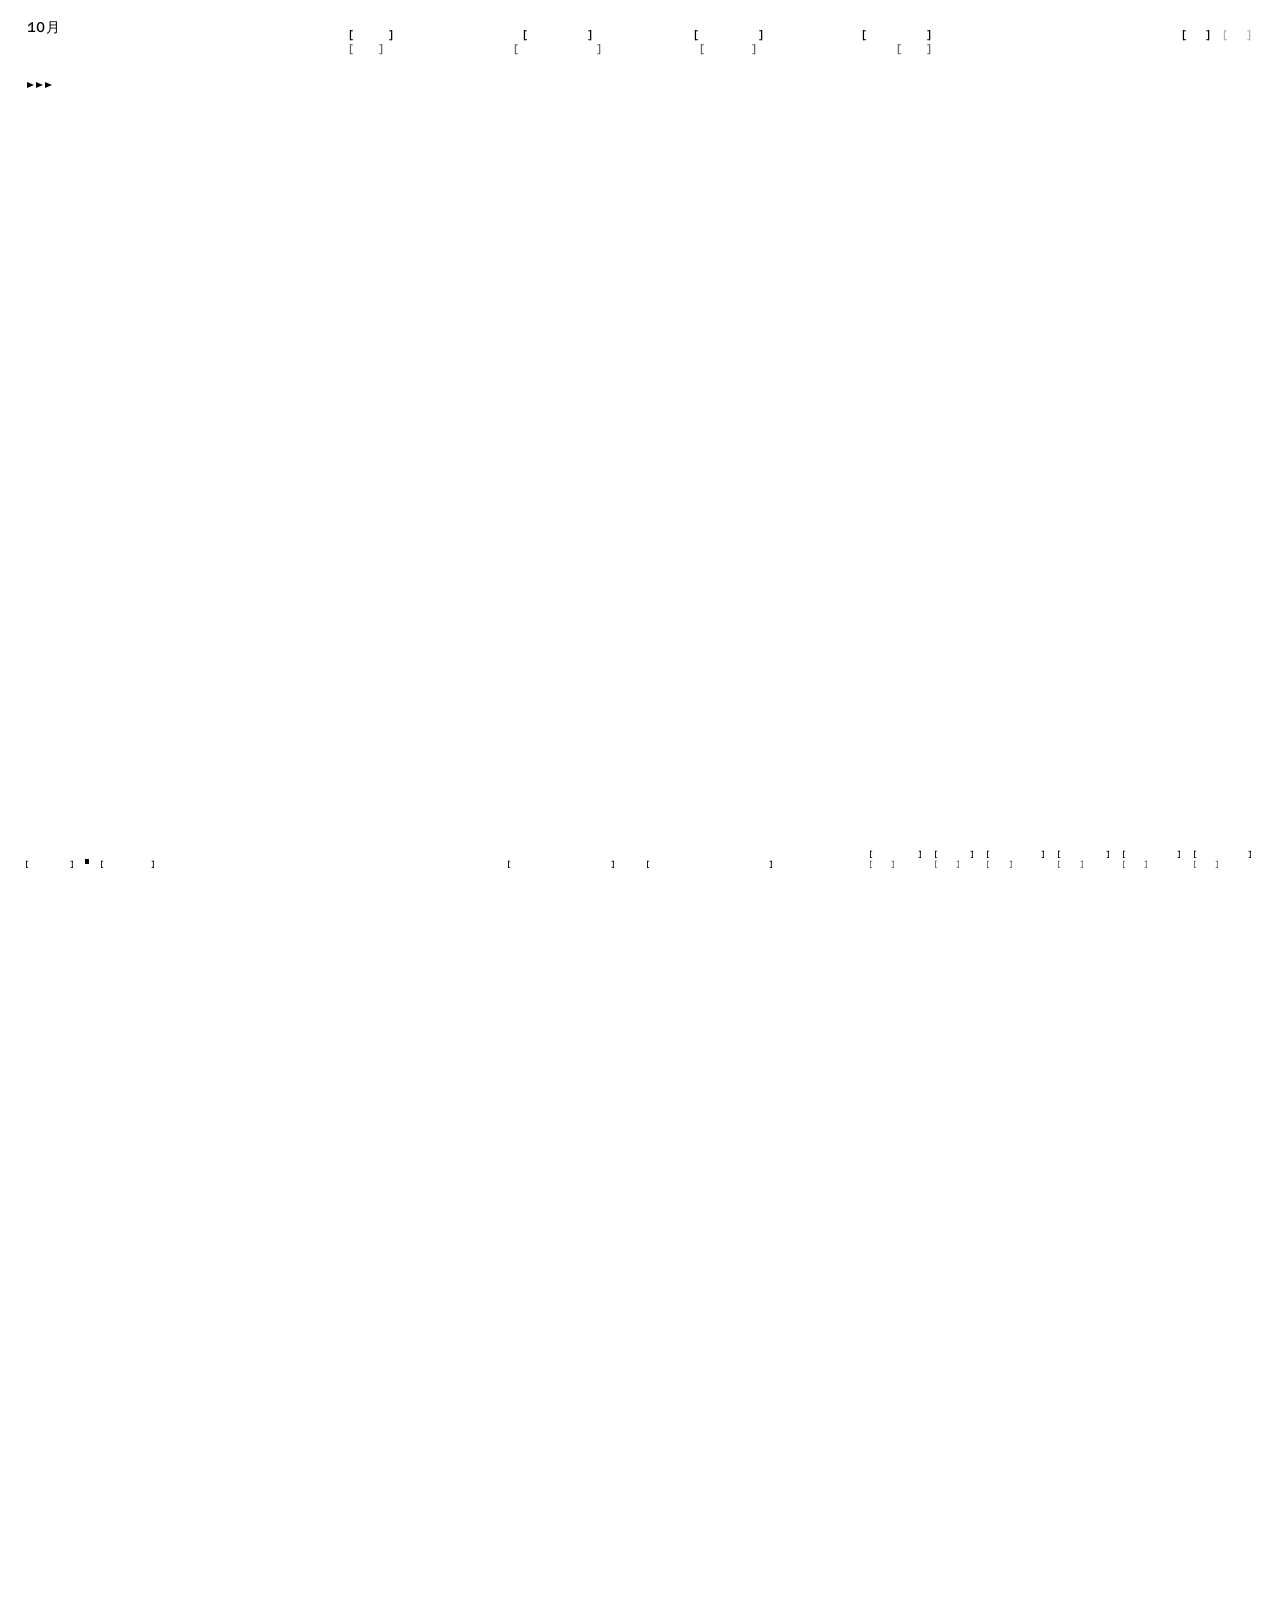
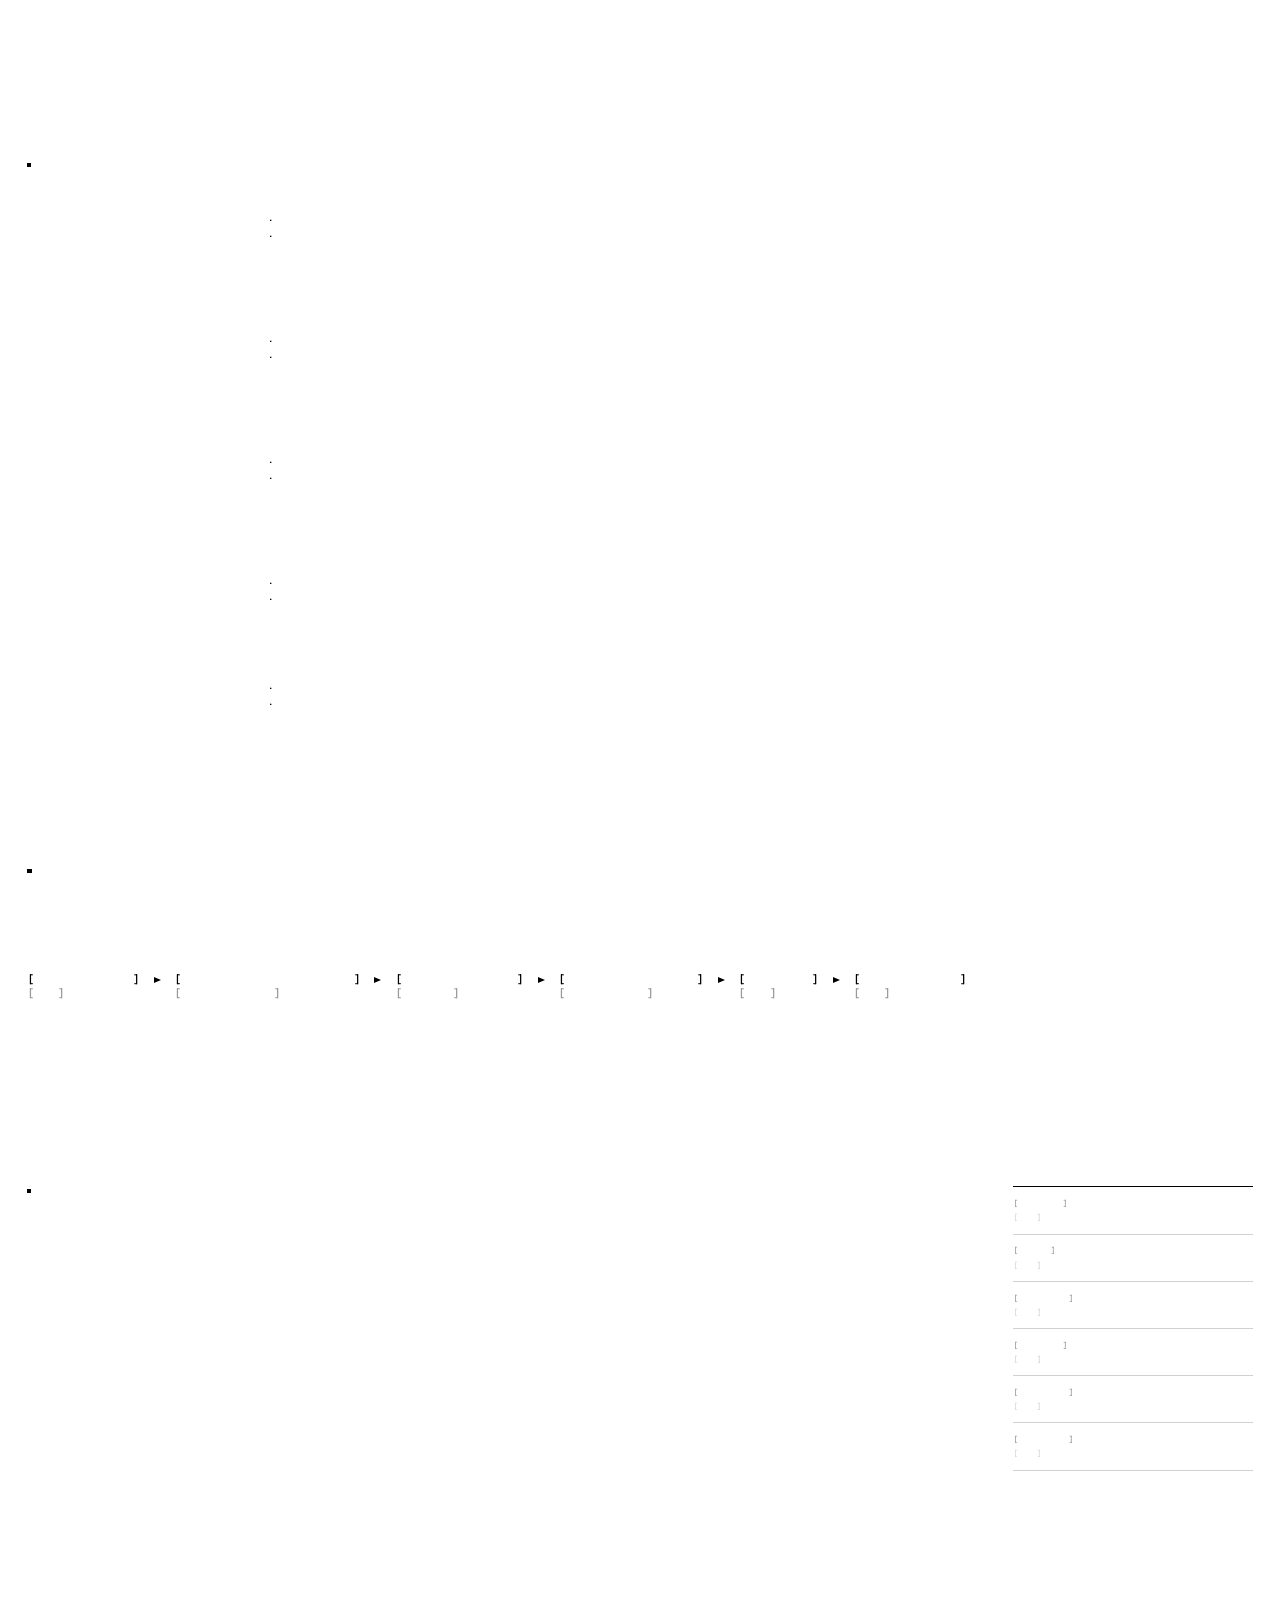
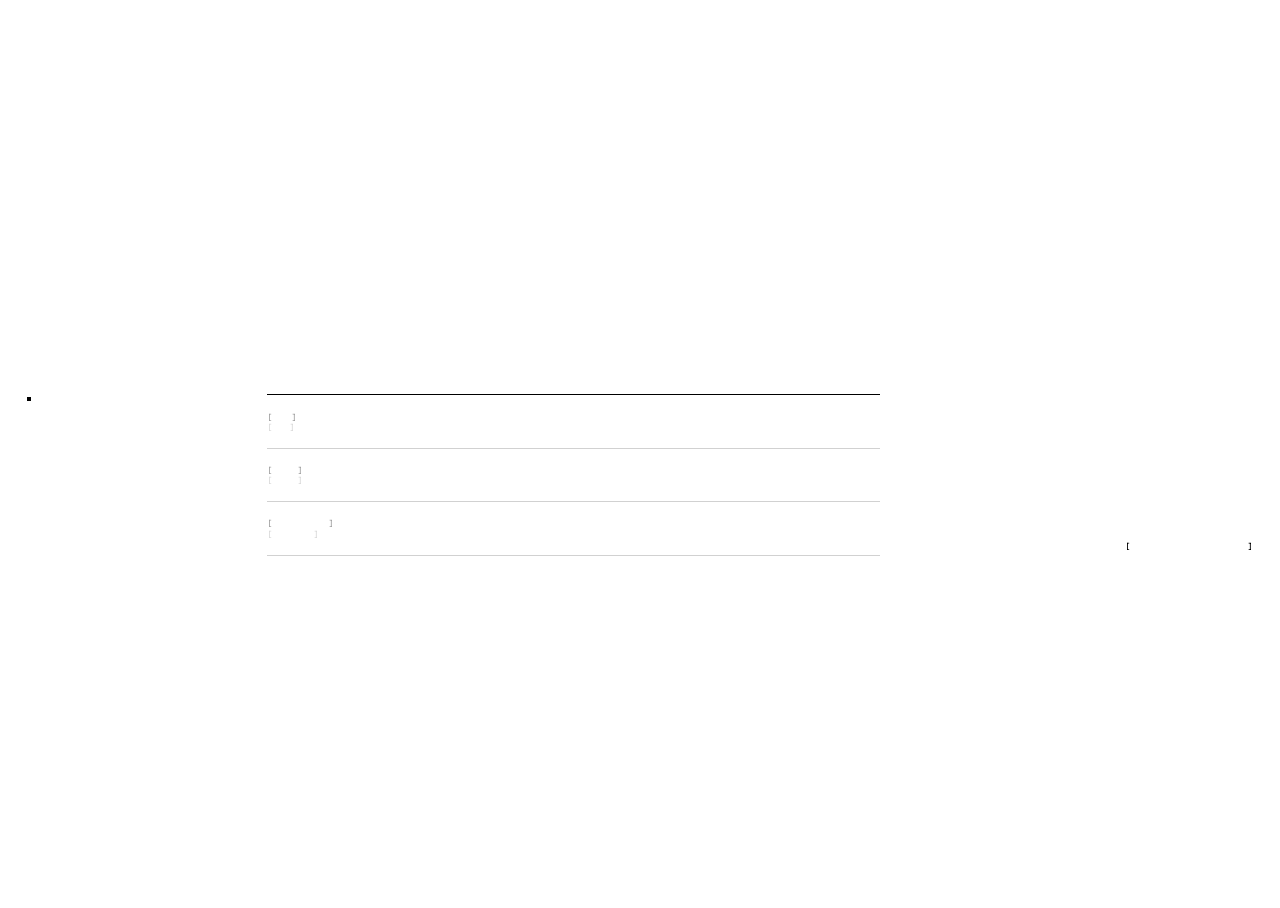
<file: index.html>
<!DOCTYPE html>
<html lang="en">
<head>
<meta charset="UTF-8">
<meta name="viewport" content="width=device-width,initial-scale=1,viewport-fit=cover">
<title>SIWOL 10月 — INTERIOR DESIGN</title>

<!-- ══ 검색·공유 층 ══════════════════════════════════════════════
     이 층은 브랜드 보이스(영문 우선)와 분리한다. 읽는 쪽이 사람이 아니라
     검색엔진·메신저 미리보기라서, 한국어로 평범하게 쓴다.
     배포지 = https://designsiwol.co.kr/ (9/28 자체 도메인 이전).
     ⚠️ 나중에 자체 도메인으로 옮기면 아래 절대주소 3곳(canonical·og:url·og:image)과
        JSON-LD의 url·image를 함께 바꿀 것.
     ⚠️ 네이버 서치어드바이저 소유확인 메타는 네이버가 발급하는 값이라 비워 뒀다.
        사이트 등록 후 받은 <meta name="naver-site-verification"> 한 줄을 여기 붙일 것. -->
<meta name="naver-site-verification" content="cecca2f901f2feac6f6e2081c481b12479d8a7ad" />
<meta name="description" content="대전 상업공간 인테리어 디자인 스튜디오 10月(시월). 음식점·바·리테일·살롱·사무실 실내 작업 10건의 기록.">
<link rel="canonical" href="https://designsiwol.co.kr/">

<meta property="og:type" content="website">
<meta property="og:site_name" content="SIWOL 10月">
<meta property="og:title" content="10月 — 인테리어 디자인">
<meta property="og:description" content="대전 상업공간 인테리어 디자인. 음식점·바·리테일·살롱·사무실 실내 작업 기록.">
<meta property="og:url" content="https://designsiwol.co.kr/">
<!-- 카톡·메신저 미리보기 그림 = 흰 바탕 워드마크.
     ⚠️ 카카오는 미리보기를 **주소 기준으로 캐시**한다. 그림을 바꿀 땐 내용만 갈아끼우지 말고
        파일명을 반드시 새로 줄 것 — 같은 이름이면 예전 그림이 계속 뜬다. -->
<meta property="og:image" content="https://designsiwol.co.kr/img/og-mark.png">
<meta property="og:image:type" content="image/png">
<meta property="og:image:width" content="1200">
<meta property="og:image:height" content="630">
<meta property="og:image:alt" content="10月 — INTERIOR DESIGN">
<meta property="og:locale" content="ko_KR">
<meta property="og:locale:alternate" content="en_US">
<meta name="twitter:card" content="summary_large_image">

<link rel="icon" href="img/favicon-a.svg" type="image/svg+xml">
<meta name="theme-color" content="#000000">

<script type="application/ld+json">
{
  "@context": "https://schema.org",
  "@type": "InteriorDesigner",
  "name": "10月",
  "alternateName": ["시월", "SIWOL", "SIWOL 10月"],
  "description": "대전 상업공간 인테리어 디자인 스튜디오.",
  "url": "https://designsiwol.co.kr/",
  "image": "https://designsiwol.co.kr/img/og.jpg",
  "telephone": "+82-10-8082-9592",
  "email": "kimjg1994@naver.com",
  "sameAs": ["https://instagram.com/siwor_10_interior"],
  "address": { "@type": "PostalAddress", "addressLocality": "대전", "addressCountry": "KR" },
  "areaServed": [{ "@type": "City", "name": "대전" }, { "@type": "Country", "name": "대한민국" }],
  "knowsLanguage": ["ko", "en"]
}
</script>
<!-- ══ 검색·공유 층 끝 ══════════════════════════════════════════ -->

<link rel="preconnect" href="https://fonts.googleapis.com">
<link rel="preconnect" href="https://fonts.gstatic.com" crossorigin>
<link href="https://fonts.googleapis.com/css2?family=Azeret+Mono:wght@300;400&family=IBM+Plex+Sans+KR:wght@300;400&display=swap" rel="stylesheet">
<link rel="stylesheet" href="css/site.css">
</head>
<body>

<!-- 인트로 — 자동 프리로더. 구도는 D안 hero-c, 글자·모션은 E안 문법 -->
<div id="intro" aria-hidden="true">
  <div class="ring"><span>LOADING...</span></div>
  <div class="bar"><i></i></div>
  <div class="pct br"><span>0%</span></div>
  <div class="credit">INTERIOR DESIGN BY SIWOL 10月</div>
</div>
<div id="tr"></div>
<div id="c"><span></span></div>

<!-- 이 페이지엔 #nojs 안전망을 두지 않는다 — 아래 정적 본문에 상호·연락처가 이미 들어 있고,
     인트로 막(z 9998)이 #nojs(z 9997)보다 위라 막이 걷히기 전엔 어차피 보이지도 않는다.
     project.html 은 아직 JS 전용이라 거기엔 남겨 둔다. -->

<nav id="n">
  <div id="n-lo"><a href="index.html" data-c="[HOME]">10月</a></div>
  <ul id="n-me"></ul>
  <ul id="n-la"></ul>
</nav>

<div id="f">
  <div id="f-l"></div>
  <div id="f-c"></div>
  <div id="f-r"></div>
</div>

<!-- ══ 정적 본문 ══════════════════════════════════════════════════
     아래 s:키 로 시작하고 /s:키 로 끝나는 주석 쌍 사이는 tools/build-static.js 가
     js/data.js 를 읽어 자동으로 찍는다.
     손으로 고치지 말 것 — 카피는 data.js 에서 고치고 `node tools/build-static.js`.

     왜 두는가: 이 사이트는 본문을 전부 JS가 그린다. 사람 브라우저는 JS를 돌리니 문제없지만,
     네이버 크롤러는 대체로 JS를 돌리지 않아 빈 페이지로 읽고 간다.
     아래 글은 그 크롤러 몫이다. JS가 오면 같은 자리를 innerHTML로 덮어쓰므로
     사람이 보는 화면은 달라지지 않는다.

     ⚠️ 이 주석 안에 주석 여는/닫는 기호를 그대로 쓰면 안 된다. HTML 주석은 중첩이 안 돼서
        거기서 주석이 끊기고, 뒤에 적은 메모가 페이지 본문으로 새어 나온다(한 번 겪음).
     ══════════════════════════════════════════════════════════════ -->
<main>
  <section id="ho">
    <div id="ho-ti"><!--s:ho-ti--><p><span>SIWOL 10月 — INTERIOR DESIGN</span> <span lang="ko">10月 — 인테리어 디자인</span></p><p><span>OCTOBER IS THE BEST MONTH OF THE YEAR.</span> <span lang="ko">일 년 중 가장 좋은 계절, 10월.</span></p><p><span>WE BUILD ROOMS THAT HOLD THAT TEMPERATURE.</span> <span lang="ko">그 온도로 머무는 공간을 짓습니다.</span></p><!--/s:ho-ti--></div>
    <ul><!--s:ho-list--><li><a href="project.html?p=charcoal-01">[01] <span>CHARCOAL GRILL HOUSE</span> <span lang="ko">숯불구이집</span> — <span>F&amp;B</span> <span lang="ko">(상업) F&amp;B</span></a></li><li><a href="project.html?p=charcoal-02">[02] <span>CHARCOAL GRILL HOUSE</span> <span lang="ko">숯불구이집</span> — <span>F&amp;B</span> <span lang="ko">(상업) F&amp;B</span></a></li><li><a href="project.html?p=izakaya">[03] <span>IZAKAYA</span> <span lang="ko">이자카야</span> — <span>BAR</span> <span lang="ko">(상업) 바</span></a></li><li><a href="project.html?p=charcoal-03">[04] <span>CHARCOAL GRILL HOUSE</span> <span lang="ko">숯불구이집</span> — <span>F&amp;B</span> <span lang="ko">(상업) F&amp;B</span></a></li><li><a href="project.html?p=cafe">[05] <span>CAFE</span> <span lang="ko">카페</span> — <span>CAFE</span> <span lang="ko">(상업) 카페</span></a></li><li><a href="project.html?p=liquor-shop">[06] <span>LIQUOR SHOP</span> <span lang="ko">주류샵</span> — <span>SHOP</span> <span lang="ko">(상업) 리테일</span></a></li><li><a href="project.html?p=hair-salon">[07] <span>HAIR SALON</span> <span lang="ko">헤어 살롱</span> — <span>SALON</span> <span lang="ko">(상업) 살롱</span></a></li><li><a href="project.html?p=restaurant">[08] <span>RESTAURANT</span> <span lang="ko">일반음식점</span> — <span>F&amp;B</span> <span lang="ko">(상업) F&amp;B</span></a></li><li><a href="project.html?p=office">[09] <span>CO-WORKING OFFICE</span> <span lang="ko">공유오피스</span> — <span>OFFICE</span> <span lang="ko">(오피스)</span></a></li><!--/s:ho-list--></ul>
  </section>


  <section id="ab"><!--s:ab--><h2><span>PROCESS</span> <span lang="ko">공사 진행과정</span></h2><p>01 — CONSULTATION. TELL US THE SCALE AND THE OPENING DATE.</p><p lang="ko">01 — 상담. 공사 규모와 오픈 날짜를 알려주시면 됩니다.</p><p>02 — SITE MEETING AND SURVEY. WE MEET YOU AT THE ROOM, MEASURE IT, AND CHECK WHAT IS ALREADY THERE — COLUMNS, PIPES, POWER, THE STREET OUTSIDE.</p><p lang="ko">02 — 현장 미팅(실측). 현장에서 만나 재고, 이미 있는 것을 확인합니다. 기둥, 배관, 전기, 바깥 길까지.</p><p>03 — FIRST ESTIMATE. SCOPE, MATERIALS AND COST IN ONE DOCUMENT, BASED ON THE SURVEY.</p><p lang="ko">03 — 1차 견적. 실측을 바탕으로 범위·재료·비용을 한 장에 정리해 드립니다.</p><p>04 — REVISED ESTIMATE. WE ADJUST THE SCOPE AND THE NUMBERS TOGETHER UNTIL THEY FIT THE BUDGET AND THE DATE.</p><p lang="ko">04 — 2차 수정 견적. 예산과 날짜에 맞을 때까지 범위와 숫자를 함께 조정합니다.</p><p>05 — CONTRACT. WHAT IS SIGNED HERE IS WHAT GETS BUILT.</p><p lang="ko">05 — 계약. 여기서 서명한 것이 그대로 지어집니다.</p><p>06 — CONSTRUCTION. WORK BEGINS ON THE AGREED DATE.</p><p lang="ko">06 — 착공. 약속한 날짜에 공사를 시작합니다.</p><dl></dl><p><span>THE SCHEDULE IS COUNTED BACKWARDS FROM OPENING DAY.</span> <span lang="ko">일정은 오픈 날짜에서 거꾸로 셉니다.</span></p><ol><li><span>CONSULTATION</span> <span lang="ko">상담</span></li><li><span>SITE MEETING (SURVEY)</span> <span lang="ko">현장 미팅(실측)</span></li><li><span>FIRST ESTIMATE</span> <span lang="ko">1차 견적</span></li><li><span>REVISED ESTIMATE</span> <span lang="ko">2차 수정 견적</span></li><li><span>CONTRACT</span> <span lang="ko">계약</span></li><li><span>CONSTRUCTION</span> <span lang="ko">착공</span></li></ol><!--/s:ab--></section>
  <section id="rg"><!--s:rg--><h2><span>REGIONS</span> <span lang="ko">시공지역</span></h2><ul><li><span>INCHEON</span> <span lang="ko">인천</span> [37°27'N] [126°42'E]</li><li><span>GIMPO</span> <span lang="ko">김포</span> [37°37'N] [126°43'E]</li><li><span>GYEONGGI</span> <span lang="ko">경기</span> [37°16'N] [127°02'E]</li><li><span>DAEJEON</span> <span lang="ko">대전</span> [36°21'N] [127°23'E]</li><li><span>CHEONGJU</span> <span lang="ko">청주</span> [36°38'N] [127°29'E]</li><li><span>GYEONGJU</span> <span lang="ko">경주</span> [35°51'N] [129°13'E]</li></ul><p>WE TRAVEL.<br>TELL US WHERE THE ROOM IS.</p><p lang="ko">지역을 가리지 않습니다.<br>현장이 어디인지 알려주세요.</p><!--/s:rg--></section>
  <section id="co"><!--s:co--><h2><span>CONTACT</span> <span lang="ko">문의</span></h2><ul><li><span>TEL</span> <span lang="ko">전화</span> <a href="tel:01080829592">010-8082-9592</a></li><li><span>MAIL</span> <span lang="ko">이메일</span> <a href="mailto:kimjg1994@naver.com">kimjg1994@naver.com</a></li><li><span>INSTAGRAM</span> <span lang="ko">인스타그램</span> <a href="https://instagram.com/siwor_10_interior" rel="noopener">@SIWOR_10_INTERIOR</a></li></ul><p>TELL US THE SCALE<br>AND THE DATE.<br>THAT IS ENOUGH<br>FOR A FIRST ANSWER.</p><p lang="ko">공사 규모와 일정만<br>알려주셔도 됩니다.<br>그거면 첫 답을<br>드릴 수 있습니다.</p><p>© 2026 DESIGN SIWOL</p><!--/s:co--></section>
</main>

<script src="js/data.js"></script>
<script src="js/map-kr.js"></script>
<script src="js/site.js"></script>
</body>
</html>
</file>
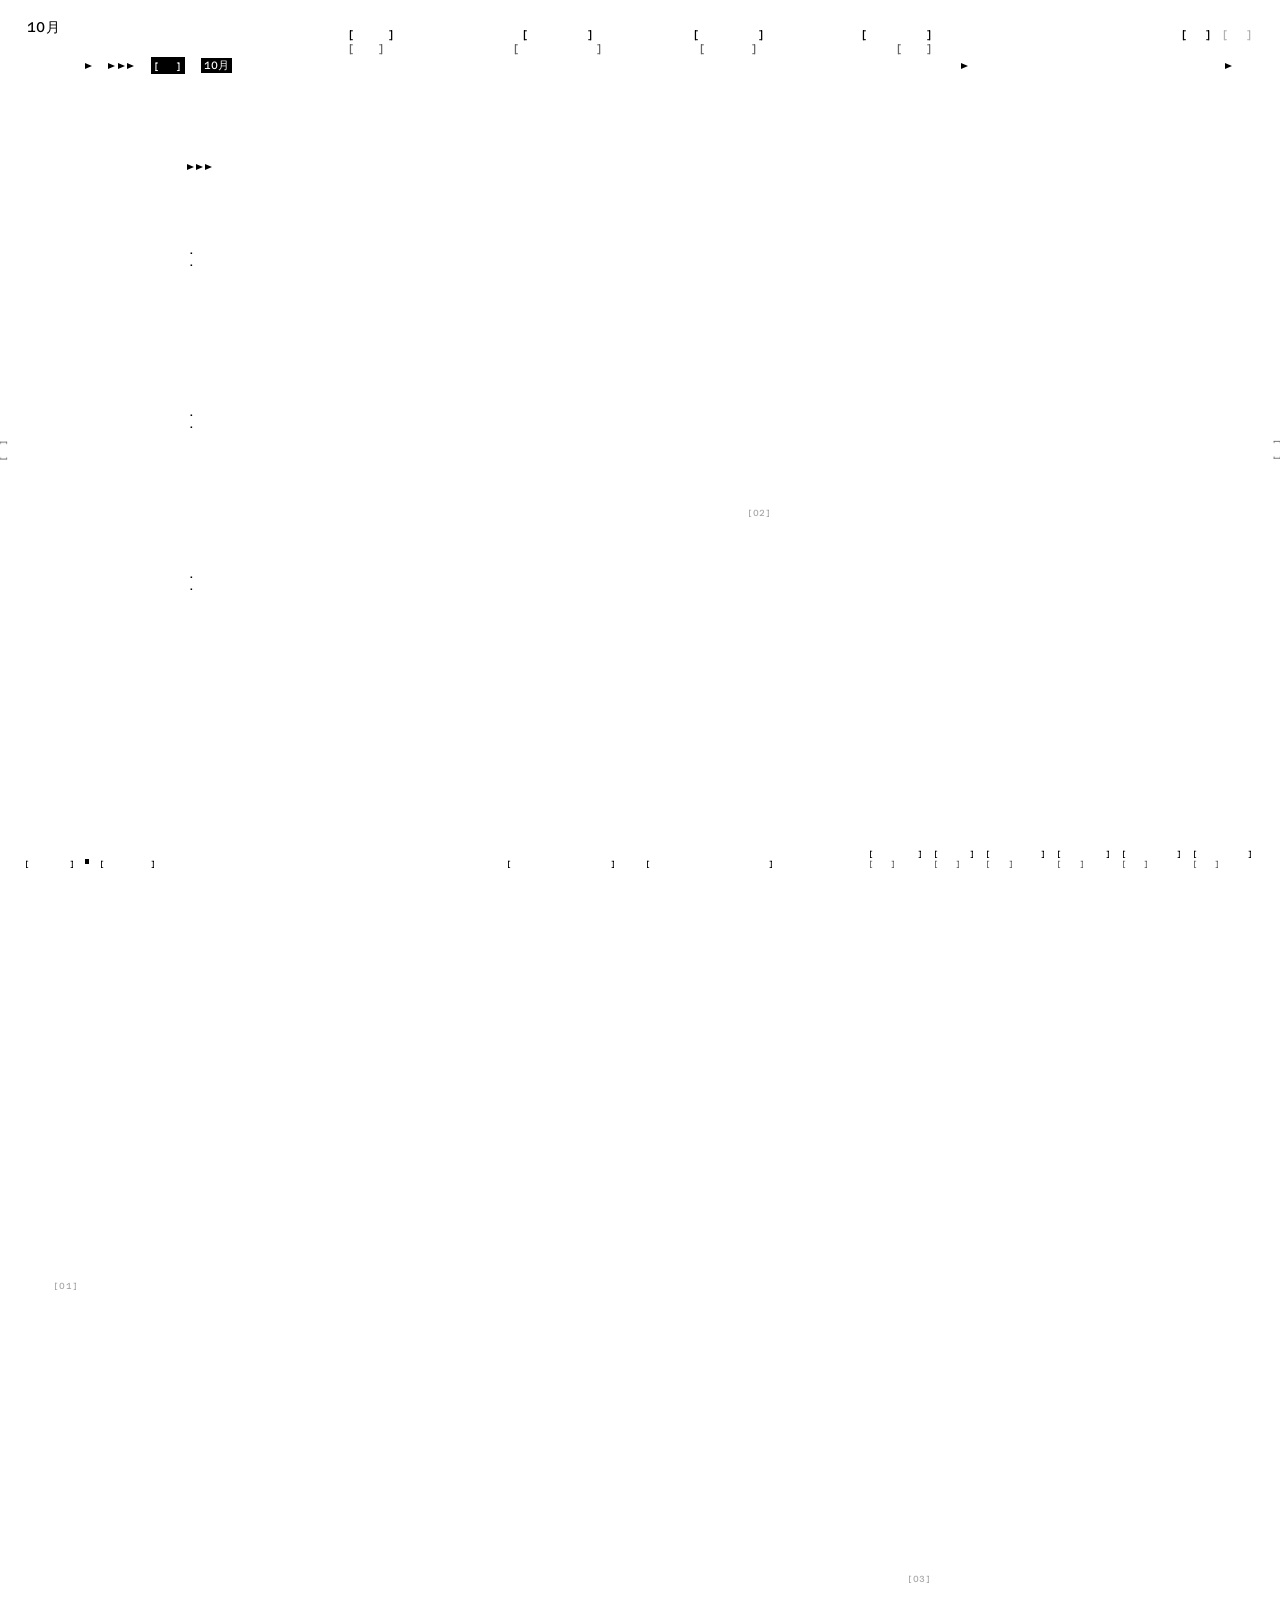
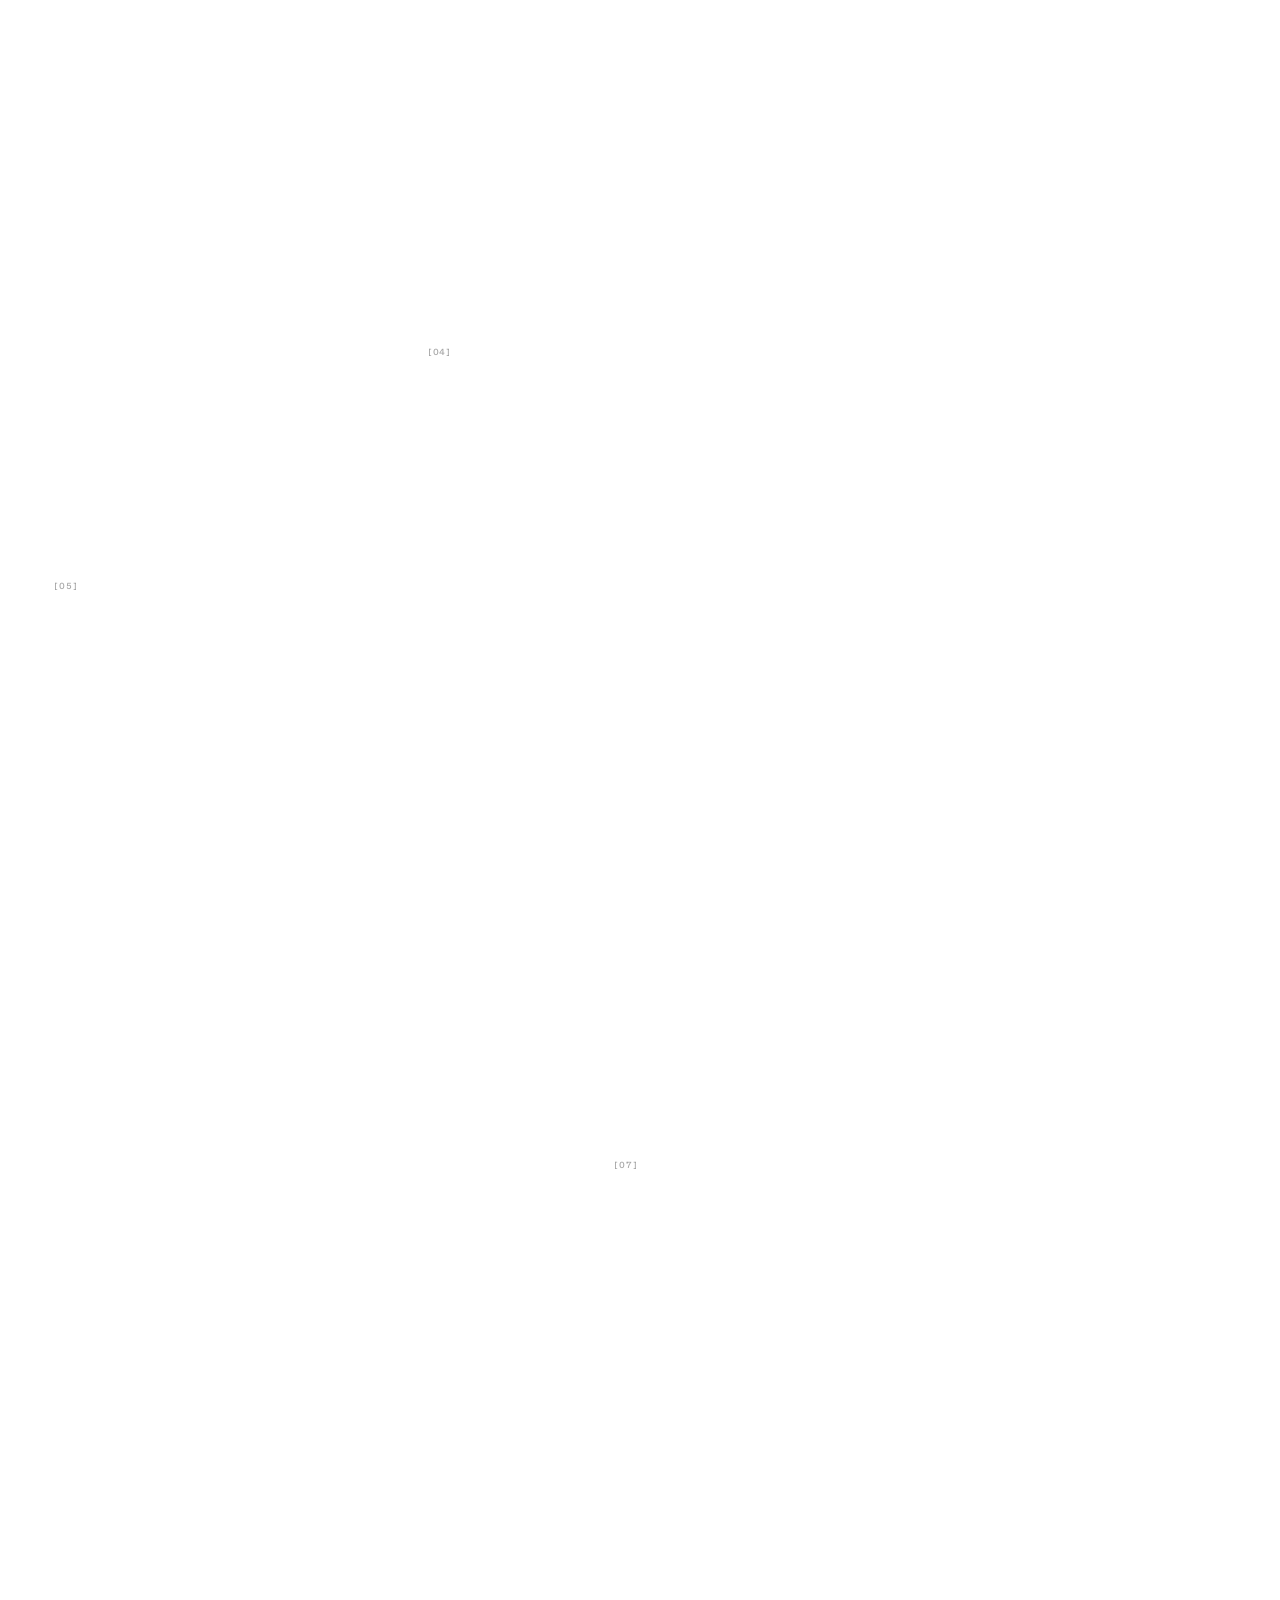
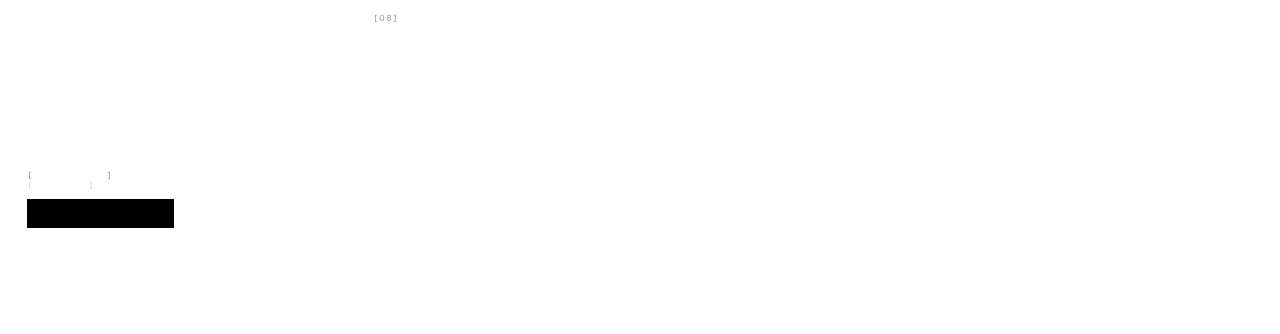
<file: project.html>
<!DOCTYPE html>
<html lang="en">
<head>
<meta charset="UTF-8">
<meta name="viewport" content="width=device-width,initial-scale=1,viewport-fit=cover">
<title>PROJECT — SIWOL 10月</title>

<!-- ══ 검색·공유 층 ═════════════════════════════════════════════
     이 페이지는 ?p=슬러그로 내용이 바뀐다. 아래 값은 "기본값"이고,
     실제 프로젝트에 맞는 제목·설명·사진은 site.js의 renderProject()가 갈아끼운다.
     카카오톡 미리보기는 자바스크립트를 실행하지 않으므로 아래 기본값이 뜬다 — 그래서 비워 두지 않는다.
     배포지 = https://designsiwol.co.kr/ (9/28 자체 도메인 이전).
     ⚠️ 자체 도메인으로 옮기면 절대주소 교체 (index.html과 같은 주소) -->
<meta name="description" content="대전 상업공간 인테리어 디자인 스튜디오 10月(시월)의 프로젝트 기록.">
<link rel="canonical" href="https://designsiwol.co.kr/project.html">

<meta property="og:type" content="article">
<meta property="og:site_name" content="SIWOL 10月">
<meta property="og:title" content="PROJECT — 10月 인테리어 디자인">
<meta property="og:description" content="대전 상업공간 인테리어 디자인 스튜디오 10月(시월)의 프로젝트 기록.">
<meta property="og:url" content="https://designsiwol.co.kr/project.html">
<!-- 카톡은 JS를 안 돌리므로 어느 프로젝트를 공유해도 이 워드마크가 뜬다.
     ⚠️ 그림 교체 시 파일명을 새로 줄 것(카카오는 주소 기준 캐시). -->
<meta property="og:image" content="https://designsiwol.co.kr/img/og-mark.png">
<meta property="og:image:type" content="image/png">
<meta property="og:image:width" content="1200">
<meta property="og:image:height" content="630">
<meta property="og:image:alt" content="10月 — INTERIOR DESIGN">
<meta property="og:locale" content="ko_KR">
<meta property="og:locale:alternate" content="en_US">
<meta name="twitter:card" content="summary_large_image">

<link rel="icon" href="img/favicon-a.svg" type="image/svg+xml">
<meta name="theme-color" content="#000000">
<!-- ══ 검색·공유 층 끝 ═════════════════════════════════════════ -->

<link rel="preconnect" href="https://fonts.googleapis.com">
<link rel="preconnect" href="https://fonts.gstatic.com" crossorigin>
<link href="https://fonts.googleapis.com/css2?family=Azeret+Mono:wght@300;400&family=IBM+Plex+Sans+KR:wght@300;400&display=swap" rel="stylesheet">
<link rel="stylesheet" href="css/site.css">
</head>
<body>

<!-- 인트로 — 홈에서 이미 봤으면(세션) 즉시 제거된다 -->
<div id="intro" aria-hidden="true">
  <div class="ring"><span>LOADING...</span></div>
  <div class="bar"><i></i></div>
  <div class="pct br"><span>0%</span></div>
  <div class="credit">INTERIOR DESIGN BY SIWOL 10月</div>
</div>
<div id="tr"></div>
<div id="c"><span></span></div>

<!-- index.html과 같은 정적 안전망 — 렌더 성공 시 site.js가 지운다 -->
<div id="nojs">
  <b>10月 — INTERIOR DESIGN</b>
  대전 상업공간 인테리어 디자인 ·
  <a href="tel:01080829592">010-8082-9592</a> ·
  <a href="mailto:kimjg1994@naver.com">kimjg1994@naver.com</a>
</div>

<nav id="n">
  <div id="n-lo"><a href="index.html" data-c="[HOME]">10月</a></div>
  <ul id="n-me"></ul>
  <ul id="n-la"></ul>
</nav>

<!-- 상단 메타 바 — 고정, exclusion -->
<div class="p1-he" id="p1-he"></div>

<!-- 좌우 세로쓰기 이동 -->
<div id="p1-n">
  <a id="p1-n0" href="#" class="br" data-c="[PREV]"></a>
  <a id="p1-n1" href="#" class="br" data-c="[NEXT]"></a>
</div>

<main id="p1">
  <section class="p1-ba">
    <div class="p1-ba-ab">
      <span class="ars"><i class="ar"></i><i class="ar"></i><i class="ar"></i></span>
      <div id="p1-tx"></div>
    </div>
    <figure class="p1-ba-r" id="p1-hero"></figure>
  </section>

  <ul class="p1-ga" id="p1-ga"></ul>

  <section id="p1-nx"></section>
</main>

<div id="f">
  <div id="f-l"></div>
  <div id="f-c"></div>
  <div id="f-r"></div>
</div>

<script src="js/data.js"></script>
<script src="js/site.js"></script>
</body>
</html>
</file>
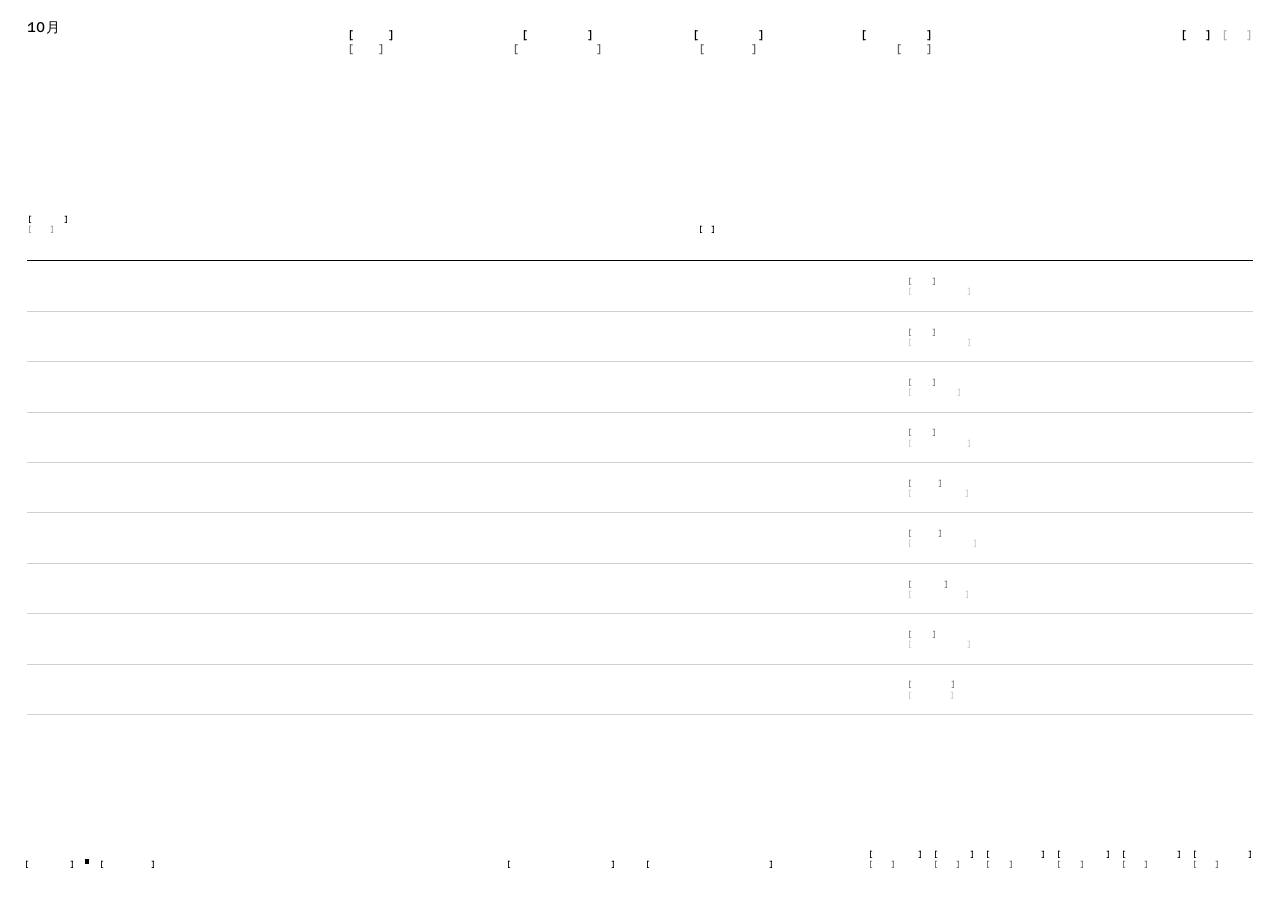
<file: work.html>
<!DOCTYPE html>
<html lang="en">
<head>
<meta charset="UTF-8">
<meta name="viewport" content="width=device-width,initial-scale=1,viewport-fit=cover">
<title>WORK — SIWOL 10月</title>

<!-- ══ 검색·공유 층 ══════════════════════════════════════════════
     이 층은 브랜드 보이스(영문 우선)와 분리한다. 읽는 쪽이 사람이 아니라
     검색엔진·메신저 미리보기라서, 한국어로 평범하게 쓴다.
     배포지 = https://designsiwol.co.kr/ (9/28 자체 도메인 이전).
     ⚠️ 나중에 자체 도메인으로 옮기면 아래 절대주소 3곳(canonical·og:url·og:image)과
        JSON-LD의 url·image를 함께 바꿀 것.
     ⚠️ 네이버 서치어드바이저 소유확인 메타는 네이버가 발급하는 값이라 비워 뒀다.
        사이트 등록 후 받은 <meta name="naver-site-verification"> 한 줄을 여기 붙일 것. -->
<meta name="description" content="대전 상업공간 인테리어 디자인 스튜디오 10月(시월)의 전체 작업 목록.">
<link rel="canonical" href="https://designsiwol.co.kr/work.html">

<meta property="og:type" content="website">
<meta property="og:site_name" content="SIWOL 10月">
<meta property="og:title" content="WORK — 10月 인테리어 디자인">
<meta property="og:description" content="대전 상업공간 인테리어 디자인. 음식점·바·리테일·살롱·사무실 실내 작업 기록.">
<meta property="og:url" content="https://designsiwol.co.kr/work.html">
<!-- 카톡·메신저 미리보기 그림 = 흰 바탕 워드마크.
     ⚠️ 카카오는 미리보기를 **주소 기준으로 캐시**한다. 그림을 바꿀 땐 내용만 갈아끼우지 말고
        파일명을 반드시 새로 줄 것 — 같은 이름이면 예전 그림이 계속 뜬다. -->
<meta property="og:image" content="https://designsiwol.co.kr/img/og-mark.png">
<meta property="og:image:type" content="image/png">
<meta property="og:image:width" content="1200">
<meta property="og:image:height" content="630">
<meta property="og:image:alt" content="10月 — INTERIOR DESIGN">
<meta property="og:locale" content="ko_KR">
<meta property="og:locale:alternate" content="en_US">
<meta name="twitter:card" content="summary_large_image">

<link rel="icon" href="img/favicon-a.svg" type="image/svg+xml">
<meta name="theme-color" content="#000000">

<!-- ══ 검색·공유 층 끝 ══════════════════════════════════════════ -->

<link rel="preconnect" href="https://fonts.googleapis.com">
<link rel="preconnect" href="https://fonts.gstatic.com" crossorigin>
<link href="https://fonts.googleapis.com/css2?family=Azeret+Mono:wght@300;400&family=IBM+Plex+Sans+KR:wght@300;400&display=swap" rel="stylesheet">
<link rel="stylesheet" href="css/site.css">
</head>
<body>

<!-- 인트로 — 홈에서 이미 봤으면(세션) 즉시 제거된다 -->
<div id="intro" aria-hidden="true">
  <div class="ring"><span>LOADING...</span></div>
  <div class="bar"><i></i></div>
  <div class="pct br"><span>0%</span></div>
  <div class="credit">INTERIOR DESIGN BY SIWOL 10月</div>
</div>
<div id="tr"></div>
<div id="c"><span></span></div>

<!-- 이 페이지엔 #nojs 안전망을 두지 않는다 — 아래 정적 본문에 상호·연락처가 이미 들어 있고,
     인트로 막(z 9998)이 #nojs(z 9997)보다 위라 막이 걷히기 전엔 어차피 보이지도 않는다.
     project.html 은 아직 JS 전용이라 거기엔 남겨 둔다. -->

<nav id="n">
  <div id="n-lo"><a href="index.html" data-c="[HOME]">10月</a></div>
  <ul id="n-me"></ul>
  <ul id="n-la"></ul>
</nav>

<div id="f">
  <div id="f-l"></div>
  <div id="f-c"></div>
  <div id="f-r"></div>
</div>

<!-- 작업 목록 페이지 — 홈 콜라주(index.html)와 상세(project.html) 사이. 8/25 홈에서 분리.
     ══ 정적 본문 ══════════════════════════════════════════════════
     아래 s:키 로 시작하고 /s:키 로 끝나는 주석 쌍 사이는 tools/build-static.js 가
     js/data.js 를 읽어 자동으로 찍는다.
     손으로 고치지 말 것 — 카피는 data.js 에서 고치고 `node tools/build-static.js`.

     왜 두는가: 이 사이트는 본문을 전부 JS가 그린다. 사람 브라우저는 JS를 돌리니 문제없지만,
     네이버 크롤러는 대체로 JS를 돌리지 않아 빈 페이지로 읽고 간다.
     아래 글은 그 크롤러 몫이다. JS가 오면 같은 자리를 innerHTML로 덮어쓰므로
     사람이 보는 화면은 달라지지 않는다.

     ⚠️ 이 주석 안에 주석 여는/닫는 기호를 그대로 쓰면 안 된다. HTML 주석은 중첩이 안 돼서
        거기서 주석이 끊기고, 뒤에 적은 메모가 페이지 본문으로 새어 나온다(한 번 겪음).
     ══════════════════════════════════════════════════════════════ -->
<main>
  <section id="idx">
    <div id="idx-hd"></div>
    <ul><!--s:idx-list--><li><a href="project.html?p=charcoal-01"><span>01</span> <span>CHARCOAL GRILL HOUSE</span> <span lang="ko">숯불구이집</span> <span>F&amp;B</span> <span lang="ko">(상업) F&amp;B</span> <span>—</span></a></li><li><a href="project.html?p=charcoal-02"><span>02</span> <span>CHARCOAL GRILL HOUSE</span> <span lang="ko">숯불구이집</span> <span>F&amp;B</span> <span lang="ko">(상업) F&amp;B</span> <span>GYEONGJU</span> <span lang="ko">경주</span></a></li><li><a href="project.html?p=izakaya"><span>03</span> <span>IZAKAYA</span> <span lang="ko">이자카야</span> <span>BAR</span> <span lang="ko">(상업) 바</span> <span>—</span></a></li><li><a href="project.html?p=charcoal-03"><span>04</span> <span>CHARCOAL GRILL HOUSE</span> <span lang="ko">숯불구이집</span> <span>F&amp;B</span> <span lang="ko">(상업) F&amp;B</span> <span>—</span></a></li><li><a href="project.html?p=cafe"><span>05</span> <span>CAFE</span> <span lang="ko">카페</span> <span>CAFE</span> <span lang="ko">(상업) 카페</span> <span>—</span></a></li><li><a href="project.html?p=liquor-shop"><span>06</span> <span>LIQUOR SHOP</span> <span lang="ko">주류샵</span> <span>SHOP</span> <span lang="ko">(상업) 리테일</span> <span>GYEONGJU</span> <span lang="ko">경주</span></a></li><li><a href="project.html?p=hair-salon"><span>07</span> <span>HAIR SALON</span> <span lang="ko">헤어 살롱</span> <span>SALON</span> <span lang="ko">(상업) 살롱</span> <span>—</span></a></li><li><a href="project.html?p=restaurant"><span>08</span> <span>RESTAURANT</span> <span lang="ko">일반음식점</span> <span>F&amp;B</span> <span lang="ko">(상업) F&amp;B</span> <span>—</span></a></li><li><a href="project.html?p=office"><span>09</span> <span>CO-WORKING OFFICE</span> <span lang="ko">공유오피스</span> <span>OFFICE</span> <span lang="ko">(오피스)</span> <span>DAEJEON</span> <span lang="ko">대전</span></a></li><!--/s:idx-list--></ul>
  </section>
  <div id="idx-th"><img alt=""></div>
</main>

<script src="js/data.js"></script>
<script src="js/site.js"></script>
</body>
</html>
</file>
<file: css/site.css>
/* ══════════════════════════════════════════════════════════════
   SIWOL 10月 — 시안 E
   레퍼런스: carlesfaus.com (모노스페이스 대문자 / vw 그리드 / exclusion 블렌드)
   기준 뷰포트 1440 × 900 — 1vw = 14.4px, 그리드 단위 2.08332vw = 30px
   ════════════════════════════════════════════════════════════════ */

/* ── 리셋 ───────────────────────────────────────────────────── */
* { margin: 0; padding: 0; font: inherit; }
html { -webkit-text-size-adjust: none; -webkit-font-smoothing: antialiased; -webkit-tap-highlight-color: transparent; }
li, ul { list-style: none; }
a { color: inherit; text-decoration: none; }
a, strong, em { display: inline-block; }
img, picture, svg, video { display: block; }
img, video { width: 100%; height: auto; }
button { display: block; color: inherit; outline: 0; border: 0; background: 0 0; cursor: pointer; }
::selection { color: #fff; background: #000; text-shadow: none; }

/* ── 기본 ───────────────────────────────────────────────────── */
:root {
  --u:  2.08332vw;   /* 30px — 그리드 단위 */
  --u2: 4.16664vw;   /* 60px */
  --u3: 6.24996vw;   /* 90px */
  --u4: 8.33328vw;   /* 120px */
  --fs: .972216vw;   /* 14px — 본문 */
  --fm: .833328vw;   /* 12px */
  --fx: .69444vw;    /* 10px */
  --sq: .34722vw;    /*  5px — 사각 심볼 */
  --ar: .578994vw;   /* 8.3px — 삼각 심볼 */
}
body {
  position: relative;
  background: #fff;
  color: #000;
  font-family: 'Azeret Mono', 'IBM Plex Sans KR', ui-monospace, SFMono-Regular, Menlo, monospace;
  font-size: var(--fs);
  font-weight: 400;
  line-height: 1;
  text-transform: uppercase;
  letter-spacing: .01em;
  overflow-x: hidden;
}

/* ── 공통 부품 ──────────────────────────────────────────────── */

/* [ ] 대괄호 — 이 사이트의 링크 문법 */
.br:before { content: "["; }
.br:after  { content: "]"; }

/* 깜빡임 — hover 시그니처 */
@keyframes bo { 0% { opacity: 1 } 50% { opacity: .3 } 100% { opacity: 1 } }
:is(a, button):hover .x { animation: bo .3s linear infinite; }

/* 텍스트 리빌 구조 — 바깥은 폭 고정, 안쪽 폭이 글자 수만큼 계단식으로 열린다 */
.tx  { display: inline; }
.x_, .x { position: relative; display: inline-block; overflow: hidden;
          line-height: 1.15; vertical-align: bottom; }
.x  { will-change: width; white-space: nowrap; }
/* 문단을 줄 단위로 쪼갤 때 쓰는 껍데기 — 줄이 아래로 쌓여야 하므로 block.
   line-height 는 문단 것을 그대로 물려받아야 줄간이 달라지지 않는다. */
.xl { display: block; vertical-align: baseline; }
/* 안쪽 .x 까지 문단 줄간을 물려받아야 한다 — 안 그러면 리빌 도중만 줄이 좁아졌다가
   끝나면서 튀고, 아래 내용이 그만큼 밀린다 */
.xl, .xl > .x { line-height: inherit; }

/* 검정 박스로 채운 글자 (레퍼런스 .a-b .x) */
.x-b, .a-b { color: #fff; background: #000; padding: .138888vw .208332vw .17361vw; }

/* ── 병기 — 위가 고른 언어, 아래가 해석본 ─────────────────── */
:root { --dim: #9a9a9a; }
.bi   { display: inline-block; vertical-align: top; }
.bi-a, .bi-b { display: block; }
.bi-b { color: var(--dim); }
p.bi-b { padding-top: .4em; }
figcaption em, #ab-r dd em { display: block; font-style: normal; color: var(--dim); padding-top: .25em; }
#ho-ti .bi { display: block; }
#ho-ti .bi-b { padding-bottom: .25em; }
#ab-big .bi-b { padding-top: .5em; }
/* 이 강조 문장은 폰 화면(390px)보다 길다. 짧은 줄용 리빌(.tx)은 줄바꿈을 막아서
   문장이 화면 밖으로 삐져나가고 페이지가 좌우로 흔들렸다 — 그래서 줄 단위 리빌로 바꿨다.
   면 채움이 통짜 막대가 되지 않도록, 쪼개져 있는 동안에는 배경을 줄(.x)로 옮긴다.
   쪼개기 전·후(평문)에는 인라인 배경이 줄마다 알아서 나뉜다. */
#ab-big .a-b:has(.xl) { display: block; background: none; padding: 0; }
#ab-big .a-b .xl > .x { color: #fff; background: #000; padding: .138888vw .208332vw .17361vw; }
#co-r .bi-b { display: block; padding-top: .7em; }
#co-r .br  { display: inline-block; padding-top: 1.2em; }
#p1-nx .v .bi-b { color: #8f8f8f; }

/* 화면 밖에서 들어오는 블록 */
[data-fade] { will-change: opacity, transform; }
[data-img]  { display: block; transform-origin: 50% 50%; }

/* 채워지는 링크 — 검정 박스 반전 */
.fill { position: relative; display: inline-block; overflow: hidden; padding: .138888vw .208332vw; z-index: 0; }
.fill:before {
  content: ""; position: absolute; inset: 0 0 auto 0;
  background: #000; height: 0%; z-index: -1;
  transition: height .3s cubic-bezier(.16,1,.3,1);
}
.fill:hover { color: #fff; }
.fill:hover:before { height: 100%; }
.fill:hover .br { animation: bo .3s linear infinite; }

/* 작은 사각 */
.sq { position: relative; display: inline-block; width: var(--sq); height: var(--sq); background: currentColor; }
/* 삼각 화살표 */
.ar { display: inline-block; width: 0; height: 0; border-style: solid;
      border-width: calc(var(--ar)/2) 0 calc(var(--ar)/2) var(--ar);
      border-color: transparent transparent transparent currentColor; }
.ar.dn { border-width: var(--ar) calc(var(--ar)/2) 0 calc(var(--ar)/2);
         border-color: currentColor transparent transparent transparent; }
.ars { display: inline-flex; align-items: center; column-gap: .17361vw; }

/* 문단 구분 점 — 레퍼런스의 · · · */
.dot { display: block; user-select: none; pointer-events: none; }

/* 계단 들여쓰기 — 문단이 갈수록 밀린다 */
.tx-p-1 { margin-left: 0; }
.tx-p-2 { margin-left: var(--u); }
.tx-p-3 { margin-left: var(--u2); }
.tx-p-4 { margin-left: var(--u3); }
.tx-p-5 { margin-left: var(--u3); }
.tx-p-6 { margin-left: var(--u3); }

/* ── 인트로 — 자동 프리로더 (D안 hero-c.html에서 이식) ─────────
   먹 화면 위 ①중앙 얇은 원 LOADING ②우하단 초대형 % (라인 오른끝에 걸쳐 살짝 넘침)
   ③진행 라인 ④하단 크레딧. 100%에서 자동 입장 · 클릭 = 스킵 · 세션당 1회.
   먹 배경은 첫 페인트부터 깔리고 안쪽 요소만 폰트 준비 후 뜬다 — 기본폰트 노출 방지.
   E안은 글자 리빌 폭을 웹폰트로 재기 때문에 이 가림막이 D안보다 더 실용적이다.
   색만 E안 팔레트(#000/#fff)로 바꿨고 치수·타이밍은 D안 그대로. */
#intro {
  position: fixed; inset: 0; z-index: 9998;
  background: #fff; color: #000; overflow: hidden;
}
/* 안쪽은 감춘 채 시작한다 — 웹폰트가 오기 전 기본폰트로 한 번 그려지는 걸 막는다 */
#intro > * { opacity: 0; }
/* 원 — 이 사이트의 유일한 곡선. 안쪽 글자와 따로 논다(원은 확대 리빌, 글자는 계단 리빌) */
#intro .ring {
  position: absolute; left: 50%; top: 50%;
  width: min(24vmin, 180px); aspect-ratio: 1;
  border: 1px solid #000; border-radius: 50%;
  display: grid; place-items: center;
  transform: translate(-50%,-50%);          /* JS가 scale을 얹는다 */
}
#intro .ring span { font-size: var(--fm); letter-spacing: .14em; white-space: nowrap; }
/* 진행 라인 — 트랙이 왼→오로 열리고 그 위를 채운다 */
#intro .bar {
  position: absolute; left: 16vw; right: var(--u); bottom: 15vh;   /* 오른끝은 카운터와 같은 여백선 */
  height: 1px; background: rgba(0,0,0,.16);
  transform: scaleX(0); transform-origin: left;
}
#intro .bar i { display: block; height: 1px; width: 0%; background: #000; }
/* 카운터 — 라인 오른끝 위에 얹힌다. 대괄호는 이 사이트의 라벨 문법
   · 세로: 라인(15vh)에서 .26em 띄운다. Azeret Mono는 글자가 상자 밑으로 .19em 넘치기 때문에
     vh로 눈대중하면 화면 높이가 바뀔 때마다 라인을 뚫는다 — em으로 묶어야 어긋나지 않는다
   · 가로: 오른쪽 여백선(--u)에 닫는 대괄호를 맞춘다. 반쯤 잘린 대괄호는 의도로 안 읽힌다 */
#intro .pct {
  position: absolute; right: var(--u); bottom: calc(15vh + .26em);
  font-weight: 300; font-size: clamp(90px, 10.5vw, 190px); line-height: .78;
  letter-spacing: -.01em; font-variant-numeric: tabular-nums;
  white-space: nowrap;
}
#intro .credit {
  position: absolute; left: 0; right: 0; bottom: var(--u); text-align: center;
  font-size: var(--fx); letter-spacing: .2em;
}
@media (prefers-reduced-motion: reduce) { #intro { display: none; } }

/* 안전망 — 이 막은 JS만 걷는다. JS가 안 오거나 도중에 죽으면 흰 화면이 영원히 남는다.
   정상 흐름에서는 1.7초 뒤 JS가 #intro를 통째로 지우므로 이 애니메이션은 닿지도 않는다.
   8초는 "무슨 일이 있어도 그 전에 끝났어야 할" 시간. */
/* visibility는 키프레임으로 못 끈다(크로미엄·웹킷 둘 다 visible로 남아, 투명한데 클릭을 계속 먹는다).
   그래서 투명하게 만든 뒤 화면 밖으로 밀어낸다 — transform은 어느 엔진에서나 확실하다. */
@keyframes intro-failsafe {
  from { opacity: 1; transform: none; }
  99%  { opacity: 0; transform: none; }
  to   { opacity: 0; transform: translateY(-101%); }
}
#intro { animation: intro-failsafe .6s linear 8s forwards; }

/* JS 없이 들어온 사람에게 남기는 최소한 — 회사가 누구고 어디로 연락하는지.
   렌더가 성공하면 JS가 이 블록을 지운다. */
#nojs {
  position: fixed; inset: auto 0 0 0; z-index: 9997;
  padding: var(--u); text-align: center; font-size: var(--fx); letter-spacing: .1em;
}
#nojs b { display: block; font-size: var(--fm); letter-spacing: .04em; padding-bottom: .8em; font-weight: 400; }
#nojs a { color: inherit; }

/* ── 페이지 전환 막 ────────────────────────────────────────── */
#tr { position: fixed; inset: 0; z-index: 9997; background: #fff;
      opacity: 0; pointer-events: none; }

/* ── 커서 ───────────────────────────────────────────────────── */
#c {
  position: fixed; top: 0; left: 0; z-index: 9999;
  mix-blend-mode: difference; color: #fff;
  pointer-events: none; opacity: 0;
  font-size: var(--fx); white-space: nowrap;
  transition: opacity .3s;
  will-change: transform;
}
#c.on { opacity: 1; }
#c > span { display: inline-block; background: #fff; color: #000; padding: .138888vw .208332vw; }
/* 시스템 커서는 그대로 두고 라벨만 따라간다 — 커서가 사라지면 안 된다 */

/* ── 네비 / 푸터 (exclusion — 사진 위에서 뒤집힌다) ─────────── */
#n, #f {
  position: fixed; left: 0; right: 0; z-index: 9996;
  mix-blend-mode: exclusion; color: #fff;
  pointer-events: none;
}
#n { top: 0; } #f { bottom: 0; }
#n a, #f a, #n button, #f button { pointer-events: all; }

#n-lo { position: absolute; top: 1.59721vw; left: var(--u); font-size: 1.1vw; line-height: 1; letter-spacing: .04em; }
#n-me { position: absolute; top: var(--u); left: 50%; transform: translateX(-50%);
        display: flex; justify-content: space-between; width: 45.833vw; box-sizing: border-box; }
#n-me li { min-width: 6.24996vw; }
#n-me li:nth-child(2), #n-me li:nth-child(3) { text-align: center; }
#n-me li:last-child { text-align: right; }
#n-la { position: absolute; top: var(--u); right: var(--u); display: flex; column-gap: .69444vw; }
#n-la li { transition: opacity .3s; }
#n-la li:hover ~ li { opacity: .3; }
#n-la li:has(~ li:hover) { opacity: .3; }
#n-la button { font: inherit; }
#n-la li { opacity: .3; }
#n-la:not(.ko) li:first-child, #n-la.ko li:last-child { opacity: 1; }
#n-la:not(.ko) li:first-child button, #n-la.ko li:last-child button { pointer-events: none; }

/* ── 한글 모드 ─────────────────────────────────────────────── */
html[data-lang="ko"] body { letter-spacing: 0; word-break: keep-all; }
html[data-lang="ko"] #ab-tx, html[data-lang="ko"] .p1-ba-ab p { line-height: 1.75; }
html[data-lang="ko"] #ho-ti { line-height: 1.6; }
/* 짧은 줄(.tx)에만 해당. 문단을 쪼갠 줄(.xl)은 제외해야 한다 —
   이 선택자가 .xl 보다 세서, 빼지 않으면 한글 문단이 리빌 도중에만 줄간 1.3으로 눌린다. */
html[data-lang="ko"] .x_:not(.xl), html[data-lang="ko"] .x_:not(.xl) > .x { line-height: 1.3; }

#f-l  { position: absolute; bottom: 2.39582vw; left: 1.87499vw; display: flex; column-gap: .763884vw; font-size: var(--fx); }
#f-c  { position: absolute; bottom: 2.39582vw; left: 50%; transform: translateX(-50%); display: flex; column-gap: 2.29165vw; font-size: var(--fx); }
#f-r  { position: absolute; bottom: 2.39582vw; right: var(--u); display: flex; column-gap: .763884vw; font-size: var(--fx); }

/* ══════════════════════════════════════════════════════════════
   HOME
   ══════════════════════════════════════════════════════════════ */

/* ── 히어로 콜라주 — 흩뿌려진 사진. 13n 리듬 (레퍼런스 .ho-li) ── */
#ho { position: relative; padding: 16.6666vw var(--u) var(--u3); }
#ho > ul { display: flex; flex-wrap: wrap; width: 100%; }
.ho-li { position: relative; display: inline-block; }
.ho-li a { display: block; position: relative; overflow: hidden; }
.ho-li img { width: 100%; height: 100%; object-fit: cover; }
.ho-li figcaption {
  position: absolute; left: 0; top: calc(100% + .34722vw);
  font-size: var(--fx); opacity: 0; transition: opacity .3s; white-space: nowrap;
}
.ho-li:hover figcaption { opacity: 1; }

.ho-li:nth-child(13n+1)   { width: 50%; margin-right: auto; padding-top: var(--u); }
.ho-li:nth-child(13n+1) a { width: 18.7499vw; height: 12.4999vw; }
.ho-li:nth-child(13n+2)   { width: 50%; padding-top: var(--u2); }
.ho-li:nth-child(13n+2) a { width: 12.4999vw; height: 18.7499vw; margin-left: auto; }
.ho-li:nth-child(13n+3) a { width: 10.4166vw; height: 10.4166vw; }
.ho-li:nth-child(13n+4)   { margin-top: -6.24996vw; margin-left: 14.5832vw; margin-right: var(--u4); }
.ho-li:nth-child(13n+4) a { width: 41.6664vw; height: 22.9165vw; margin: 0 auto; }
.ho-li:nth-child(13n+5)   { padding-top: 10.4166vw; }
.ho-li:nth-child(13n+5) a { width: 16.6666vw; height: 16.6666vw; }
.ho-li:nth-child(13n+6)   { margin-top: calc(var(--u) * -1); margin-left: 16.6666vw; }
.ho-li:nth-child(13n+6) a { width: 10.4166vw; height: 15.6249vw; }
.ho-li:nth-child(13n+7)   { margin-left: 33.3331vw; margin-right: 14.5832vw; padding-top: var(--u2); }
.ho-li:nth-child(13n+7) a { width: 16.6666vw; height: 12.4999vw; }
.ho-li:nth-child(13n+8)   { padding-top: var(--u2); }
.ho-li:nth-child(13n+8) a { width: 24.9998vw; height: 14.5832vw; }
.ho-li:nth-child(13n+9)   { margin-left: 6.24996vw; margin-right: 14.5832vw; padding-top: var(--u4); }
.ho-li:nth-child(13n+9) a { width: 33.3331vw; height: 33.3331vw; }
.ho-li:nth-child(13n+10)  { padding-top: 14.5832vw; }
.ho-li:nth-child(13n+10) a{ width: 12.4999vw; height: 18.7499vw; }
.ho-li:nth-child(13n+11)  { margin-top: -6.24996vw; margin-left: 6.24996vw; }
.ho-li:nth-child(13n+11) a{ width: 12.4999vw; height: 18.7499vw; margin-right: auto; }
.ho-li:nth-child(13n+12)  { padding-top: var(--u2); }
.ho-li:nth-child(13n+12) a{ width: 12.4999vw; height: 12.4999vw; margin-left: auto; }
.ho-li:nth-child(13n+13)  { width: 100%; margin-top: calc(var(--u2) * -1); padding-bottom: var(--u); }
.ho-li:nth-child(13n+13) a{ width: 27.0832vw; height: 14.5832vw; margin: 0 auto; }

/* 히어로 타이틀 — 콜라주 위에 얹힌다 */
#ho-ti { position: absolute; top: 6.24996vw; left: var(--u); z-index: 3; pointer-events: none;
         font-size: var(--fm); line-height: 1.4; padding-left: 2.5em; }
#ho-ti .ars { position: absolute; left: 0; top: .2em; }
#ho-ti b { font-weight: 400; }

/* ── 텍스트 색인 ────────────────────────────────────────────── */
#idx { position: relative; padding: var(--u3) var(--u) var(--u4); }
/* work.html — 페이지 첫 요소일 때는 홈 히어로와 같은 높이에서 시작(8/25 홈에서 분리) */
main > #idx:first-child { padding-top: 16.6666vw; }
#idx-hd { display: flex; justify-content: space-between; align-items: flex-end;
          font-size: var(--fx); padding-bottom: var(--u); }
#idx-hd:after { content: ""; }
#idx ul { border-top: .069444vw solid #000; }
#idx li { border-bottom: .069444vw solid rgba(0,0,0,.18); }
#idx li a {
  display: grid; grid-template-columns: 4.16664vw 1fr 10.4166vw 8.33328vw 4.16664vw;
  align-items: center; column-gap: var(--u);
  padding: .972216vw 0; transition: opacity .3s;
}
#idx li a > .n   { opacity: .35; font-size: var(--fx); }
#idx li a > .ti  { font-size: var(--fm); }
#idx li a > .ca,
#idx li a > .lo  { font-size: var(--fx); opacity: .5; }
#idx li a > .go  { text-align: right; opacity: 0; transition: opacity .3s; }
#idx ul:hover li a { opacity: .35; }
#idx ul li a:hover { opacity: 1; }
#idx li a:hover > .go { opacity: 1; }
#idx li a:hover > .ti { animation: bo .3s linear infinite; }

/* 색인 hover 시 따라붙는 썸네일 */
#idx-th { position: fixed; top: 0; left: 0; z-index: 5; width: 12.4999vw; height: 8.33328vw; overflow: hidden;
          opacity: 0; pointer-events: none; transition: opacity .3s; }
#idx-th.on { opacity: 1; }
#idx-th img { width: 100%; height: 100%; object-fit: cover; }

/* ── 스튜디오 ───────────────────────────────────────────────── */
#ab { position: relative; padding: var(--u3) var(--u) var(--u4); }
#ab-in { display: flex; justify-content: space-between; }
#ab-l  { width: 8.33328vw; font-size: var(--fx); display: flex; column-gap: .69444vw; align-items: flex-start; }
#ab-l .sq { top: .3em; }
#ab-tx { width: 47.9164vw; font-size: var(--fm); line-height: 1.5; }
#ab-tx p:not(:first-child) { padding-top: 1.24999vw; }
#ab-tx .dot { padding: .34722vw 0; }
#ab-r  { width: 18.7499vw; font-size: var(--fx); line-height: 1.6; }
#ab-r dt { opacity: .35; }
#ab-r dd { padding-bottom: 1.04166vw; }
#ab-big { padding-top: var(--u3); font-size: var(--fs); }
#ab-flow { list-style: none; margin: 0; padding: var(--u3) 0 0; display: flex; flex-wrap: wrap; align-items: flex-start; column-gap: 1.04166vw; row-gap: .69444vw; font-size: var(--fs); }
#ab-flow li { display: flex; align-items: flex-start; column-gap: 1.04166vw; }
#ab-flow li + li::before { content: ''; display: inline-block; flex: none; margin-top: .45em; width: 0; height: 0; border-style: solid;
  border-width: calc(var(--ar)/2) 0 calc(var(--ar)/2) var(--ar); border-color: transparent transparent transparent #000; }
#ab-big .a-b { color: #fff; background: #000; padding: .138888vw .208332vw .17361vw; }

/* ── 시공지역 (8/30) — 컨택과 같은 3단(라벨 / 지도 / 목록) ── */
#rg { position: relative; box-sizing: border-box; display: flex; justify-content: space-between; align-items: flex-start;
      padding: var(--u3) var(--u) var(--u3); }
#rg-l { width: 8.33328vw; font-size: var(--fx); display: flex; column-gap: .69444vw; align-items: flex-start; }
#rg-l .sq { top: .3em; }
#rg-map { height: 72vh; width: auto; max-width: 47.9164vw; display: block; font-family: inherit; overflow: visible; }
#rg-map .pt rect { transition: opacity .2s; }
#rg-map .ld path { fill: rgba(0,0,0,.045); stroke: rgba(0,0,0,.28); stroke-width: .45; stroke-linejoin: round; }
#rg-map .gr line { stroke: rgba(0,0,0,.14); stroke-width: .5; }
#rg-map .gr text { font-size: 5.5px; fill: var(--dim); }
#rg-map .pt rect { fill: #000; }
#rg-map .pt .nm { font-size: 7px; fill: #000; }
#rg-map .pt .nm2 { font-size: 6px; fill: #6a6a6a; }
#rg-r { width: 18.7499vw; font-size: var(--fx); line-height: 1.6; }
#rg-r ul { list-style: none; margin: 0; padding: 0; }
#rg-r li { display: flex; justify-content: space-between; align-items: flex-start; padding: .69444vw 0; border-bottom: .069444vw solid rgba(0,0,0,.18); }
#rg-r li:first-child { border-top: .069444vw solid #000; }
#rg-r .k { opacity: .35; } #rg-r .v { white-space: nowrap; }
#rg-r p { margin: 0; padding-top: var(--u); }
#rg-r p .bi-b { display: block; padding-top: .7em; }

/* ── 컨택 ───────────────────────────────────────────────────── */
#co { position: relative; min-height: 66vh; box-sizing: border-box;
      display: flex; justify-content: space-between; align-items: flex-start;
      padding: var(--u3) var(--u) 12.4999vw; }
#co-l { width: 8.33328vw; font-size: var(--fx); display: flex; column-gap: .69444vw; align-items: flex-start; }
#co-l .sq { top: .3em; }
#co-li { width: 47.9164vw; }
#co-li li { border-bottom: .069444vw solid rgba(0,0,0,.18); }
#co-li li:first-child { border-top: .069444vw solid #000; }
#co-li a { display: flex; justify-content: space-between; align-items: center; padding: 1.24999vw 0; }
#co-li .k { font-size: var(--fx); opacity: .35; }
#co-li .v { font-size: var(--fm); }
#co-li a:hover .v { animation: bo .3s linear infinite; }
#co-r { width: 18.7499vw; font-size: var(--fx); line-height: 1.6; text-align: right; }

/* ══════════════════════════════════════════════════════════════
   PROJECT
   ══════════════════════════════════════════════════════════════ */
#p1 { position: relative; }
.p1-he, .p1-fo {
  position: fixed; left: var(--u); width: 95.8334vw;
  display: flex; justify-content: space-between; z-index: 999;
  mix-blend-mode: exclusion; color: #fff;
}
.p1-he { top: var(--u2); align-items: center; }
.p1-fo { bottom: 4.54164vw; align-items: flex-end; font-size: var(--fx); }
.p1-he > div:last-child { display: flex; column-gap: var(--u4); }
.p1-ti_ { display: flex; align-items: center; font-size: var(--fm); }
.p1-ti_ .ars { margin-left: .69444vw; }
.p1-ti  { margin-left: 1.31944vw; }
/* exclusion 층 안이라 흑백을 뒤집어 넣어야 검정 박스로 보인다 */
.p1-ti .x-b { display: inline-block; color: #000; background: #fff; }
.p1-fi, .p1-ar2 { display: flex; align-items: center; font-size: var(--fx); }
.p1-fi .ar, .p1-ar2 .ar { margin-left: 3.12498vw; }
.p1-loc { display: flex; flex-direction: column; align-items: flex-end; row-gap: .462497vw; }
.p1-loc .ars { column-gap: .451386vw; }

/* 좌우 세로쓰기 PREV / NEXT */
#p1-n { position: fixed; inset: 0; display: flex; justify-content: space-between;
        align-items: center; pointer-events: none; z-index: 10;
        mix-blend-mode: exclusion; color: #fff; }
#p1-n a { pointer-events: all; font-size: var(--fx); white-space: nowrap; }
#p1-n0 { transform: rotate(-90deg); transform-origin: center; margin-left: -1.6vw; }
#p1-n1 { transform: rotate(90deg);  transform-origin: center; margin-right: -1.6vw; }

/* 본문 — 좌 텍스트 / 우 사진 */
.p1-ba { position: relative; display: flex; justify-content: space-between;
         box-sizing: border-box;
         padding: 12.4999vw 6.24996vw 0 14.5832vw; }
.p1-ba-ab { position: relative; width: 24.9998vw; }
.p1-ba-ab .ars { position: absolute; top: .34722vw; left: 0; }
.p1-ba-ab p { font-size: var(--fm); line-height: 1.5; }
.p1-ba-ab p:first-of-type { text-indent: 2.28vw; }
.p1-ba-ab .dot { padding: .2em 0; }
.p1-ba-r { width: 35.4164vw; }
.p1-ba-r img { width: 100%; height: auto; }
.p1-note { display: block; padding-top: .69444vw; color: var(--dim); }
.p1-ba-r figcaption { font-size: var(--fx); opacity: .35; padding-top: .69444vw; }

/* 대표컷 가로 와이드 — 텍스트 옆이 아니라 아래 가운데 (data.js heroWide, 8/27 카페)
   좌우 여백을 같은 값으로 맞춰야 화면 가운데가 된다(기본 배치는 좌 14.58 / 우 6.25로 어긋나 있다) */
.p1-ba.is-hw { display: block; padding-right: 14.5832vw; }
.p1-ba.is-hw .p1-ba-r { width: 70.8328vw; margin: 8.33328vw auto 0; }

/* 갤러리 */
.p1-ga { position: relative; padding: var(--u3) var(--u2) 12.4999vw; }
.p1-ga-li:not(:last-child) { padding-bottom: var(--u2); }
.p1-ga-li[data-x=left]   > figure { margin-right: auto; }
.p1-ga-li[data-x=right]  > figure { margin-left: auto; }
.p1-ga-li[data-x=center] > figure { margin: 0 auto; }
.p1-ga-li figure { position: relative; }
.p1-ga-li figcaption { position: absolute; top: calc(100% + .34722vw); left: 0;
                       font-size: var(--fx); opacity: .35; }

/* 하단 다음 프로젝트 */
#p1-nx { position: relative; display: flex; justify-content: space-between; align-items: flex-end;
         padding: 0 var(--u) var(--u4); }
#p1-nx .k { font-size: var(--fx); opacity: .35; }
#p1-nx .v { display: inline-block; margin-top: .69444vw; color: #fff; background: #000; padding: .138888vw .208332vw .17361vw; font-size: var(--fm); }
#p1-nx a:hover .v { animation: bo .3s linear infinite; }

/* ══════════════════════════════════════════════════════════════
   MOBILE — vw 그리드는 폰에서 무너진다. 별도 규칙.
   ══════════════════════════════════════════════════════════════ */
@media (max-width: 900px) {
  :root { --u: 20px; --u2: 40px; --u3: 60px; --u4: 90px;
          --fs: 12px; --fm: 12px; --fx: 10px; --sq: 5px; --ar: 8px; }
  #n-lo { font-size: 15px; top: 18px; left: 20px; }
  #n-me { width: auto; left: auto; right: 20px; transform: none; column-gap: 12px; }
  #n-me li { min-width: 0; }
  #n-me .bi-b { display: none; }   /* 8/30 메뉴 4개 — 폰에선 병기 줄을 접어 한 줄로 */
  #f-c, #f-r { display: none; }
  /* EN/KO — 폰에서 이 버튼이 없으면 한글로 돌릴 방법이 아예 없다.
     상단 우측은 메뉴가 이미 쓰고 있고(360px에서 남는 폭 76px, 토글 66px — 너무 빠듯),
     화면 맨 아래는 아이폰 사파리 주소창이 덮는다. 그래서 로고 바로 아래 한 줄로 둔다.
     항상 보이고, 어느 폭에서도 부딪히지 않는다. */
  #n-la { top: 52px; right: auto; left: 20px; column-gap: 14px; font-size: var(--fx); }
  /* 글자는 10px 그대로 두고 누르는 면적만 키운다 — 보이는 자리는 그대로 */
  #n-la button { padding: 12px 8px; margin: -12px -8px; }
  #ho { padding: 90px 20px 60px; }
  #ho > ul { display: block; }
  .ho-li, .ho-li:nth-child(n) { width: 100% !important; margin: 0 0 30px !important; padding: 0 !important; }
  .ho-li a, .ho-li:nth-child(n) a { width: 100% !important; height: auto !important; aspect-ratio: 4/3; margin: 0 !important; }
  .ho-li figcaption { opacity: 1; position: relative; top: 0; padding-top: 6px; }
  #ho-ti { position: relative; top: 0; left: 0; padding-bottom: 30px; }
  #idx li a { grid-template-columns: 28px 1fr; row-gap: 4px; }
  #idx li a > .ca, #idx li a > .lo, #idx li a > .go { display: none; }
  #ab-in, #co, #rg { display: block; }
  #ab-tx, #ab-r, #co-li, #co-r, #rg-map, #rg-r { width: 100%; }
  #ab-l, #co-l, #rg-l { padding-bottom: 20px; }
  #rg-map { height: auto; max-width: 420px; margin-bottom: 20px; }
  #rg { padding-bottom: 0; }            /* 8/30 폰: 시공지역↔문의 사이 빈 공간 제거 */
  #co { padding-top: var(--u); min-height: 0; }
  #rg-r .v { white-space: normal; text-align: right; max-width: 55%; }
  #ab-flow { flex-direction: column; row-gap: 10px; }
  #ab-flow li { column-gap: 10px; }
  #ab-flow li:first-child { padding-left: calc(var(--ar) + 10px); }   /* 화살표 없는 첫 줄도 같은 들여쓰기 */
  #ab-r { padding-top: 30px; }
  #co-r { text-align: left; padding-top: 30px; }
  .p1-he, .p1-fo { position: relative; left: 0; width: 100%; box-sizing: border-box;
                   padding: 0 20px; mix-blend-mode: normal; color: #000; display: block; }
  .p1-he { top: 0; padding-top: 90px; }
  .p1-he > div:last-child { display: flex; column-gap: 30px; padding-top: 10px; }
  .p1-fo { bottom: 0; padding-bottom: 40px; }
  .p1-fo > div { padding-top: 10px; }
  .p1-loc { align-items: flex-start; }
  .p1-ba { display: block; padding: 30px 20px 0; }
  .p1-ba-ab, .p1-ba-r { width: 100%; }
  .p1-ba-r { padding-top: 30px; }
  /* 폰에서는 원래 모든 대표컷이 텍스트 아래 전폭이다 — 와이드 배치도 같은 자리로 되돌린다 */
  .p1-ba.is-hw { padding: 30px 20px 0; }
  .p1-ba.is-hw .p1-ba-r { width: 100%; margin: 0; }
  .p1-ga { padding: 60px 20px 90px; }
  .p1-ga-li figure { width: 100% !important; }
  .p1-ga-li figcaption { position: relative; top: 0; padding-top: 6px; }
  #p1-n { display: none; }
  #c { display: none; }

  /* 인트로 — 폰에서는 크롭을 버린다. 좁은 화면에서 잘린 숫자는 의도가 아니라 사고로 읽힌다 */
  #intro .ring { width: min(52vmin, 200px); }
  #intro .ring span { font-size: 11px; }
  #intro .bar { left: 20px; right: 20px; bottom: 17vh; }
  #intro .pct { right: 20px; bottom: calc(17vh + .26em); font-size: 21vw; }
  #intro .credit { bottom: 20px; }
}
</file>
